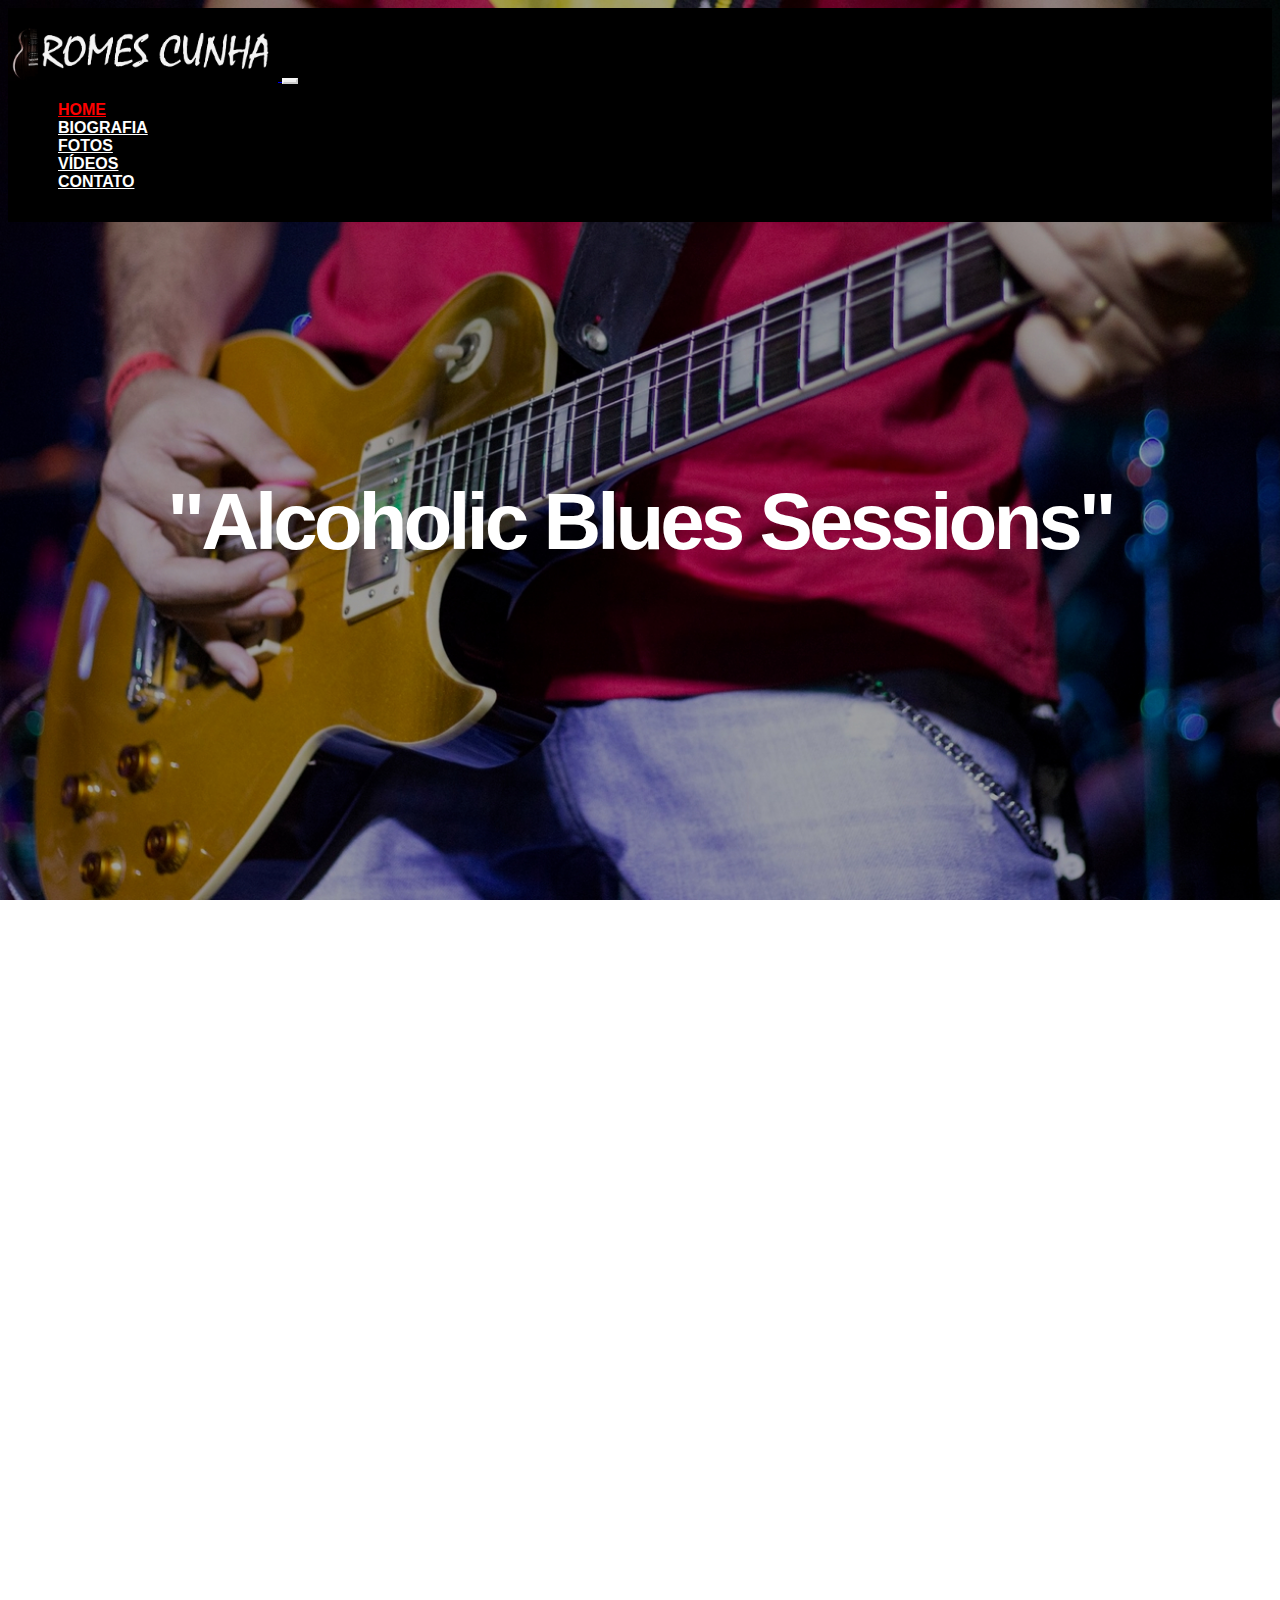
<file: index.html>
<!DOCTYPE html>
<html lang="pt-br">
  <head>
    <!-- Meta tags Obrigatórias -->
    <meta charset="utf-8">
    <meta name="viewport" content="width=device-width, initial-scale=1, shrink-to-fit=no">

    <!-- Bootstrap CSS -->
    <link rel="stylesheet" href="https://stackpath.bootstrapcdn.com/bootstrap/4.1.3/css/bootstrap.min.css" integrity="sha384-MCw98/SFnGE8fJT3GXwEOngsV7Zt27NXFoaoApmYm81iuXoPkFOJwJ8ERdknLPMO" crossorigin="anonymous">

    <!-- Font Awesome -->
    <link rel="stylesheet" href="https://use.fontawesome.com/releases/v5.3.1/css/all.css" integrity="sha384-mzrmE5qonljUremFsqc01SB46JvROS7bZs3IO2EmfFsd15uHvIt+Y8vEf7N7fWAU" crossorigin="anonymous">

    <!-- HTML5Shiv -->
    <!--[if lt IE 9]>
      <script src="https://oss.maxcdn.com/html5shiv/3.7.2/html5shiv.min.js"></script>
    <![endif]-->

    <!-- Estilo customizado -->
    <link rel="stylesheet" type="text/css" href="css/estilo.css">

    <title>Romes Cunha - Home</title>
    <link rel="icon" href="imagens2/logo-aba2.jpg"><!--Colocar ícone na guia de navegação-->
  </head>
  <body class="home-nav">

    <header><!-- Inicio do cabeçalho-->
      <nav class="navbar navbar-expand-md navbar-light fixed-top navbar-black">
        <div class="container">
          
          <a href="index.html" class="navbar-brand">
            <img src="imagens2/logofinal.jpg" width="270" class="img-fluid">
          </a>

          <button class="navbar-toggler" data-toggle="collapse" data-target="#nav-principal"> <!--Configuração menu "hamburger"-->
            <i class="fas fa-bars text-white"></i>
          </button>

          <div class="collapse navbar-collapse" id="nav-principal">
            <ul id="click" class="navbar-nav ml-auto">
              <li class="nav-item">
                <a id="home-nav" href="index.html" class="nav-link">Home</a>
              </li>
              <li class="nav-item">
                <a id="biografia" href="biografia.html" class="nav-link">Biografia</a>
              </li>
              <li class="nav-item">
                <a id="fotos" href="fotos.html" class="nav-link">Fotos</a>
              </li>
              <li class="nav-item">
                <a id="videos" href="videos.html" class="nav-link">Vídeos</a>
              </li>
              <li class="nav-item">
                <a id="contato" href="contato.html" class="nav-link">Contato</a>
              </li>
            </ul>
          </div>
        </div>
      </nav>
    </header><!--Fim do cabeçalho-->
    
    <section id="home" class="d-flex"><!-- Início da home-->
      <div class="container align-self-center">
        <div class="row">
          <div class="col-md-12 capa">
             <div id="carousel-spotify" class="carousel slide" data-ride="carousel">
              <div class="carousel-inner"><!--Inner-->
                <div class="carousel-item active">
                  <h1>"Alcoholic Blues Sessions"</h1>

                    <iframe class="video1" width="480" height="300" src="https://www.youtube.com/embed/nxw057GdD3k" title="YouTube video player" frameborder="0" allow="accelerometer; autoplay; clipboard-write; encrypted-media; gyroscope; picture-in-picture" allowfullscreen></iframe>

                </div>
                <div class="carousel-item">
                  <h1>Bandit Rock Band</h1>
                  <div class="bandit">
                    <a href="https://www.youtube.com/channel/UCG7inL7MJ4w1VoKbg14i4ww" target="_blank"><img src="imagens2/logo-bandit.png" width="270"></a>
                  </div>
                </div>

              </div><!--/Inner-->

              <!-- Controles-->
                <a href="#carousel-spotify" class="carousel-control-prev" data-slide="prev">
                  <i class="fas fa-angle-left fa-3x"></i>
                </a>

                <a href="#carousel-spotify" class="carousel-control-next" data-slide="next">
                  <i class="fas fa-angle-right fa-3x"></i>
                </a>
            </div> 
            <br>
            <br>         
          </div>
        </div>
      </div>
    </section><!--Fim da home-->
    <br><br><br>

   <section id="servicos" class="caixa"><br><!--Início da seção conteúdo-->
     <div class="container" style="padding-top: 15px">
      <div class="row">
        <div class="col-md-12">
          <img src="imagens2/abs.jpg" class="img-fluid abs">
          <div class="conteudo1">
            <p class="conteudo1-text" style="margin-left: 10px">Ouça o EP "Alcoholic Blues Sessions"</p>
            <p style="margin-left: 25px">Um álbum com composições bluseiras.</p>
            <a class="conteudo-link fas fa-play-circle" href="ep-blues.html" style="font-size: 70px;margin-left: 25px"></a><br><br><br>
          </div>
        </div>        
      </div>
      <br><br>
      <div class="container">
       <div class="row">
        <div class="col-md-12">
          <img src="imagens2/live-bandit.jpg" class="img-fluid live-bandit">
          <div class="conteudo1">
            <p class="conteudo1-text">Confira a última live da banda Bandit</p>
            <p>Live gravada em 22/05/2020, nos estúdios da Instumental</p>
            <a class="conteudo-link fas fa-play-circle" href="live.html" style="font-size: 70px;"></a> 
          </div>
        </div>        
       </div><br><br>
    </section><!--Fim da seção conteúdos--> 

    <section id="recursos" class="caixa"><!-- Inicio seção recursos-->
      <div class="container">
        <div class="row">
          <div class="col-md-12">
            
            <iframe width="480" height="300" src="https://www.youtube.com/embed/tRSwCDX98QU" title="YouTube video player" frameborder="0" allow="accelerometer; autoplay; clipboard-write; encrypted-media; gyroscope; picture-in-picture" allowfullscreen style="padding-top: 15px;"></iframe>

            <div class="conteudo2">
              <h3>Sultans of swing (solos)</h3>
              <p>Os solos desse clássico do rock, gravado pela banda britânica Dire Straits, em 1978. </p>
            </div>
          </div>
         </div> 
      </div>
      
    </section><!--Fim da seção recursos-->

    <footer><!-- Rodapé-->
      <div class="container">
        <div class="row">
          <div class="col-md-6">
            <img src="imagens2/logofinal.jpg" width="150" alt="Romes Cunha" style="padding-bottom: 5px;">
            <h4 style="font-size: 1.3em">(34)99989-8515</h4>
          </div>
          <div class="col-md-6">
            <ul class="icones">
              <li>
                <a href="https://www.facebook.com/romes.cunha/"  target="_blank"><img src="imagens2/facebook.png" style="padding: 5px 10px;"></a>
              </li>
              <li>
                <a href="https://www.youtube.com/channel/UC5Ijc9HopmOafR8nq778pNA" target="_blank"><img src="imagens2/youtube.png"></a>
              </li>
              <li>
                <a href="https://www.instagram.com/romescunha"  target="_blank"><img src="imagens2/instagram.png" style="padding: 5px 10px;"></a>
              </li>
            </ul>
          </div>
          <p style="margin-left: 10px;">&copy; 2021 - Romes Cunha</p>
        </div>
      </div>
    </footer>
    

    <!-- JavaScript (Opcional) -->
    <!-- jQuery primeiro, depois Popper.js, depois Bootstrap JS -->
    <script src="https://code.jquery.com/jquery-3.3.1.slim.min.js" integrity="sha384-q8i/X+965DzO0rT7abK41JStQIAqVgRVzpbzo5smXKp4YfRvH+8abtTE1Pi6jizo" crossorigin="anonymous"></script>
    <script src="https://cdnjs.cloudflare.com/ajax/libs/popper.js/1.14.3/umd/popper.min.js" integrity="sha384-ZMP7rVo3mIykV+2+9J3UJ46jBk0WLaUAdn689aCwoqbBJiSnjAK/l8WvCWPIPm49" crossorigin="anonymous"></script>
    <script src="https://stackpath.bootstrapcdn.com/bootstrap/4.1.3/js/bootstrap.min.js" integrity="sha384-ChfqqxuZUCnJSK3+MXmPNIyE6ZbWh2IMqE241rYiqJxyMiZ6OW/JmZQ5stwEULTy" crossorigin="anonymous"></script>
  </body>
</html>
</file>
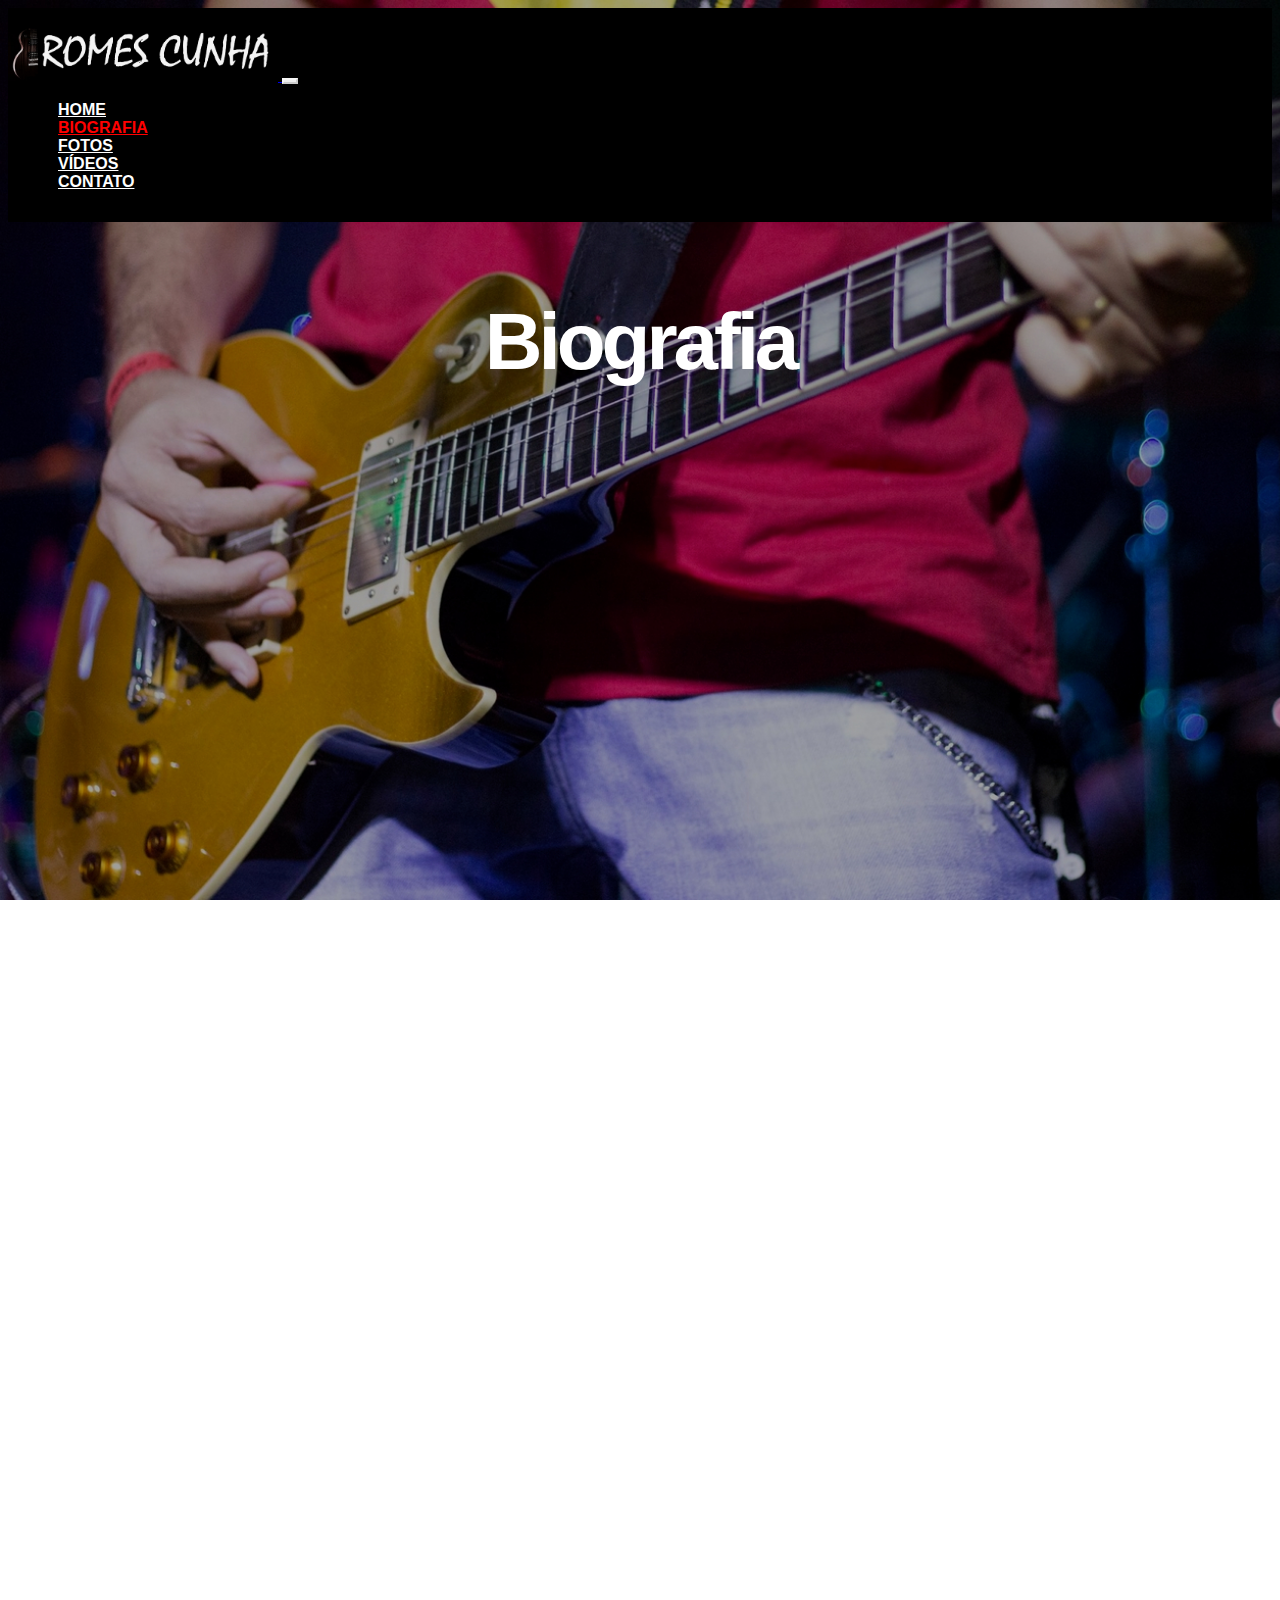
<file: biografia.html>
<!DOCTYPE html>
<html lang="pt-br">
  <head>
    <!-- Meta tags Obrigatórias -->
    <meta charset="utf-8">
    <meta name="viewport" content="width=device-width, initial-scale=1, shrink-to-fit=no">

    <!-- Bootstrap CSS -->
    <link rel="stylesheet" href="https://stackpath.bootstrapcdn.com/bootstrap/4.1.3/css/bootstrap.min.css" integrity="sha384-MCw98/SFnGE8fJT3GXwEOngsV7Zt27NXFoaoApmYm81iuXoPkFOJwJ8ERdknLPMO" crossorigin="anonymous">

    <!-- Font Awesome -->
    <link rel="stylesheet" href="https://use.fontawesome.com/releases/v5.3.1/css/all.css" integrity="sha384-mzrmE5qonljUremFsqc01SB46JvROS7bZs3IO2EmfFsd15uHvIt+Y8vEf7N7fWAU" crossorigin="anonymous">

    <!-- HTML5Shiv -->
    <!--[if lt IE 9]>
      <script src="https://oss.maxcdn.com/html5shiv/3.7.2/html5shiv.min.js"></script>
    <![endif]-->

    <!-- Estilo customizado -->
    <link rel="stylesheet" type="text/css" href="css/estilo.css">

    <title>Romes Cunha - Biografia</title>
    <link rel="icon" href="imagens2/logo-aba2.jpg"><!--Colocar ícone na guia de navegação-->
  </head>
  <body class="biografia">

    <header><!-- Inicio do cabeçalho-->
      <nav class="navbar navbar-expand-md navbar-light fixed-top navbar-black">
        <div class="container">
          
          <a href="index.html" class="navbar-brand">
            <img src="imagens2/logofinal.jpg" width="270" class="img-fluid">
          </a>

          <button class="navbar-toggler" data-toggle="collapse" data-target="#nav-principal"> <!--Configuração menu "hamburger"-->
            <i class="fas fa-bars text-white"></i>
          </button>

          <div class="collapse navbar-collapse" id="nav-principal">
            <ul id="click" class="navbar-nav ml-auto">
              
              <li class="nav-item">
                <a href="index.html" class="nav-link">Home</a>
              </li>
              <li class="nav-item">
                <a id="biografia" href="biografia.html" class="nav-link">Biografia</a>
              </li>
              <li class="nav-item">
                <a href="fotos.html" class="nav-link">Fotos</a>
              </li>
              <li class="nav-item">
                <a href="videos.html" class="nav-link">Vídeos</a>
              </li>
              <li class="nav-item">
                <a href="contato.html" class="nav-link">Contato</a>
              </li>
            </ul>
          </div>
        </div>
      </nav>
    </header><!--Fim do cabeçalho-->
    
    <section id="home" class="d-flex"><!-- Início da home-->
      <div class="container align-self-center">
        <div class="row">
          <div class="col-md-12 capa">
            <h1 style="padding-top: 20px">Biografia</h1>
          </div> 
          </div>
        </div>
      </div>
      
    </section><!--Fim da home-->

    <section id="servicos" class="caixa"><!-- Início do conteúdo biografia-->
      <div class="container">
        <div class="row">
          <div class="col-md-6">
            <div class="col-md-12">
              <img src="imagens3/show12.jpg" class="img-fluid" style="margin-top: 10px;">
            </div>
           </div>
          <div class="col-md-6">
            <h3>A guitarra e as histórias...</h3>
            <p>
              No fim dos anos 90, após me tornar fã incondicional da banda norte americana Guns N' Roses, e por conseguinte de seu guitarrista "Slash", veio a vontade de aprender a tocar guitarra. A primeira foi uma "Gianini" antiga usada, comprada pelo meu pai. Foi a responsável pelos primeiros passos no instrumento.
            </p>
            <p>
              A primeira banda para valer, já há uns três anos após ter começado a tocar, foi a "Black Rose". Contava com meu primo Fábio(baixo), e os amigos Dênis(vocal), Udisson(guitarra), Piska(bateria), William(manager). Foram os primeiros shows, que consolidaram a paixão pelo instrumento e pelo rock. 
            </p>
            <p>
              Desde então foram várias bandas e projetos acústicos (Black Jack, Dark Roses, MW, Trio Biloca, Teta Fatal, entre outras) e algumas pausas.
            </p>
            <p>
              É de 2016 meu primeiro trabalho autoral, o Ep "Alcoholic Blues Sessions".
            </p>
            <p>
              Desde 2017 integro a banda "Bandit Rock Band".
            </p>
          </div>
        </div>
      </div>

    </section><!--Fim dos conteúdos-->

    <section id="recursos" class="caixa"><!-- Inicio seção recursos-->
      <div class="container">
        <div class="row">
          <div class="col-md-6">
            <br>
          </div>
        </div>
      </div>
      
    </section><!--Fim da seção recursos-->

    <footer><!-- Rodapé-->
      <div class="container">
        <div class="row">
          <div class="col-md-6">
            <img src="imagens2/logofinal.jpg" width="150" alt="Romes Cunha" style="padding-bottom: 5px;">
            <h4 style="font-size: 1.3em">(34)99989-8515</h4>
          </div>
          <div class="col-md-6">
            <ul class="icones">
              <li>
                <a href="https://www.facebook.com/romes.cunha/"  target="_blank"><img src="imagens2/facebook.png" style="padding: 5px 10px;"></a>
              </li>
              <li>
                <a href="https://www.youtube.com/channel/UC5Ijc9HopmOafR8nq778pNA"  target="_blank"><img src="imagens2/youtube.png"></a>
              </li>
              <li>
                <a href="https://www.instagram.com/romescunha"  target="_blank"><img src="imagens2/instagram.png" style="padding: 5px 10px;"></a>
              </li>
            </ul>
          </div>
          <p style="margin-left: 10px;">&copy; 2021 - Romes Cunha</p>
        </div>
      </div>
    </footer>

    <!-- JavaScript (Opcional) -->
    <!-- jQuery primeiro, depois Popper.js, depois Bootstrap JS -->
    <script src="https://code.jquery.com/jquery-3.3.1.slim.min.js" integrity="sha384-q8i/X+965DzO0rT7abK41JStQIAqVgRVzpbzo5smXKp4YfRvH+8abtTE1Pi6jizo" crossorigin="anonymous"></script>
    <script src="https://cdnjs.cloudflare.com/ajax/libs/popper.js/1.14.3/umd/popper.min.js" integrity="sha384-ZMP7rVo3mIykV+2+9J3UJ46jBk0WLaUAdn689aCwoqbBJiSnjAK/l8WvCWPIPm49" crossorigin="anonymous"></script>
    <script src="https://stackpath.bootstrapcdn.com/bootstrap/4.1.3/js/bootstrap.min.js" integrity="sha384-ChfqqxuZUCnJSK3+MXmPNIyE6ZbWh2IMqE241rYiqJxyMiZ6OW/JmZQ5stwEULTy" crossorigin="anonymous"></script>
  </body>
</html>
</file>
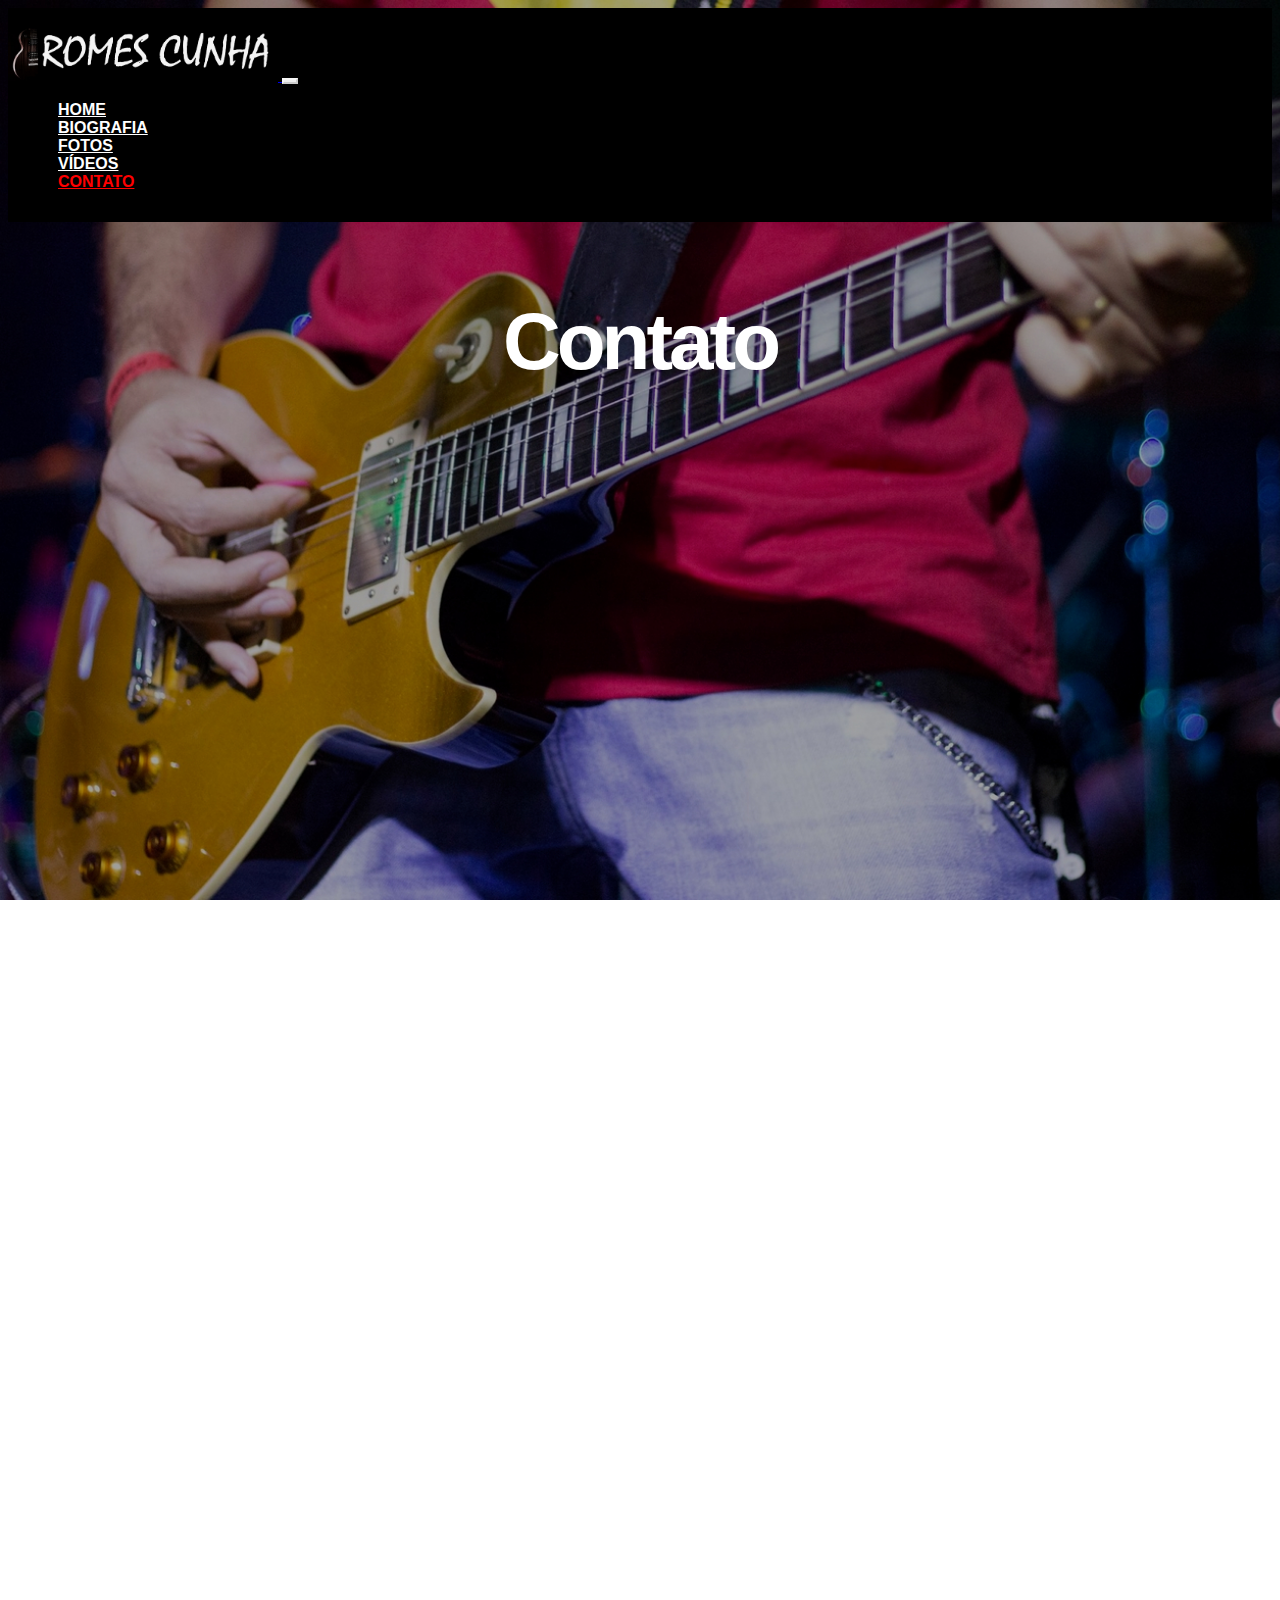
<file: contato.html>
<!DOCTYPE html>
<html lang="pt-br">
  <head>
    <!-- Meta tags Obrigatórias -->
    <meta charset="utf-8">
    <meta name="viewport" content="width=device-width, initial-scale=1, shrink-to-fit=no">

    <!-- Bootstrap CSS -->
    <link rel="stylesheet" href="https://stackpath.bootstrapcdn.com/bootstrap/4.1.3/css/bootstrap.min.css" integrity="sha384-MCw98/SFnGE8fJT3GXwEOngsV7Zt27NXFoaoApmYm81iuXoPkFOJwJ8ERdknLPMO" crossorigin="anonymous">

    <!-- Font Awesome -->
    <link rel="stylesheet" href="https://use.fontawesome.com/releases/v5.3.1/css/all.css" integrity="sha384-mzrmE5qonljUremFsqc01SB46JvROS7bZs3IO2EmfFsd15uHvIt+Y8vEf7N7fWAU" crossorigin="anonymous">

    <!-- HTML5Shiv -->
    <!--[if lt IE 9]>
      <script src="https://oss.maxcdn.com/html5shiv/3.7.2/html5shiv.min.js"></script>
    <![endif]-->

    <!-- Estilo customizado -->
    <link rel="stylesheet" type="text/css" href="css/estilo.css">

    <title>Romes Cunha - Contato</title>
    <link rel="icon" href="imagens2/logo-aba2.jpg"><!--Colocar ícone na guia de navegação-->
  </head>
  <body class="contato">

    <header><!-- Inicio do cabeçalho-->
      <nav class="navbar navbar-expand-md navbar-light fixed-top navbar-black">
        <div class="container">
          
          <a href="index.html" class="navbar-brand">
            <img src="imagens2/logofinal.jpg" width="270" class="img-fluid">
          </a>

          <button class="navbar-toggler" data-toggle="collapse" data-target="#nav-principal"> <!--Configuração menu "hamburger"-->
            <i class="fas fa-bars text-white"></i>
          </button>

          <div class="collapse navbar-collapse" id="nav-principal">
            <ul id="click" class="navbar-nav ml-auto">
              <li class="nav-item">
                <a href="index.html" class="nav-link">Home</a>
              </li>
              <li class="nav-item">
                <a href="biografia.html" class="nav-link">Biografia</a>
              </li>
              <li class="nav-item">
                <a href="fotos.html" class="nav-link">Fotos</a>
              </li>
              <li class="nav-item">
                <a href="videos.html" class="nav-link">Vídeos</a>
              </li>
              <li class="nav-item">
                <a id="contato" href="contato.html" class="nav-link">Contato</a>
              </li>
            </ul>
          </div>
        </div>
      </nav>
    </header><!--Fim do cabeçalho-->
    
    <section id="home" class="d-flex"><!-- Início da home-->
      <div class="container align-self-center">
        <div class="row">
          <div class="col-md-12 capa">
            <h1 style="padding-top: 20px">Contato</h1>
          </div>
        </div>
      </div>
    </section><!--Fim da home-->

    <section id="recursos" class="caixa"><!-- Inicio seção recursos-->
      <div class="container align-self-center">
        <div class="row">
          <div class="col-md-12 mx-auto text-center"><!--Alinhar no meio da div-->
            <img class="img-fluid" src="imagens2/contato.jpg">
          </div>
        </div>
      </div>
    </section><!--Fim da seção recursos-->

    <footer><!-- Rodapé-->
      <div class="container">
        <div class="row">
          <div class="col-md-6">
            <img src="imagens2/logofinal.jpg" width="150" alt="Romes Cunha" style="padding-bottom: 5px;">
            <h4 style="font-size: 1.3em">(34)99989-8515</h4>
          </div>
          <div class="col-md-6">
            <ul class="icones">
              <li>
                <a href="https://www.facebook.com/romes.cunha/"  target="_blank"><img src="imagens2/facebook.png" style="padding: 5px 10px;"></a>
              </li>
              <li>
                <a href="https://www.youtube.com/channel/UC5Ijc9HopmOafR8nq778pNA"  target="_blank"><img src="imagens2/youtube.png"></a>
              </li>
              <li>
                <a href="https://www.instagram.com/romescunha" target="_blank"><img src="imagens2/instagram.png" style="padding: 5px 10px;"></a>
              </li>
            </ul>
          </div>
          <p style="margin-left: 10px;">&copy; 2021 - Romes Cunha</p>
        </div>
      </div>
    </footer>
    

    <!-- JavaScript (Opcional) -->
    <!-- jQuery primeiro, depois Popper.js, depois Bootstrap JS -->
    <script src="https://code.jquery.com/jquery-3.3.1.slim.min.js" integrity="sha384-q8i/X+965DzO0rT7abK41JStQIAqVgRVzpbzo5smXKp4YfRvH+8abtTE1Pi6jizo" crossorigin="anonymous"></script>
    <script src="https://cdnjs.cloudflare.com/ajax/libs/popper.js/1.14.3/umd/popper.min.js" integrity="sha384-ZMP7rVo3mIykV+2+9J3UJ46jBk0WLaUAdn689aCwoqbBJiSnjAK/l8WvCWPIPm49" crossorigin="anonymous"></script>
    <script src="https://stackpath.bootstrapcdn.com/bootstrap/4.1.3/js/bootstrap.min.js" integrity="sha384-ChfqqxuZUCnJSK3+MXmPNIyE6ZbWh2IMqE241rYiqJxyMiZ6OW/JmZQ5stwEULTy" crossorigin="anonymous"></script>
  </body>
</html>
</file>
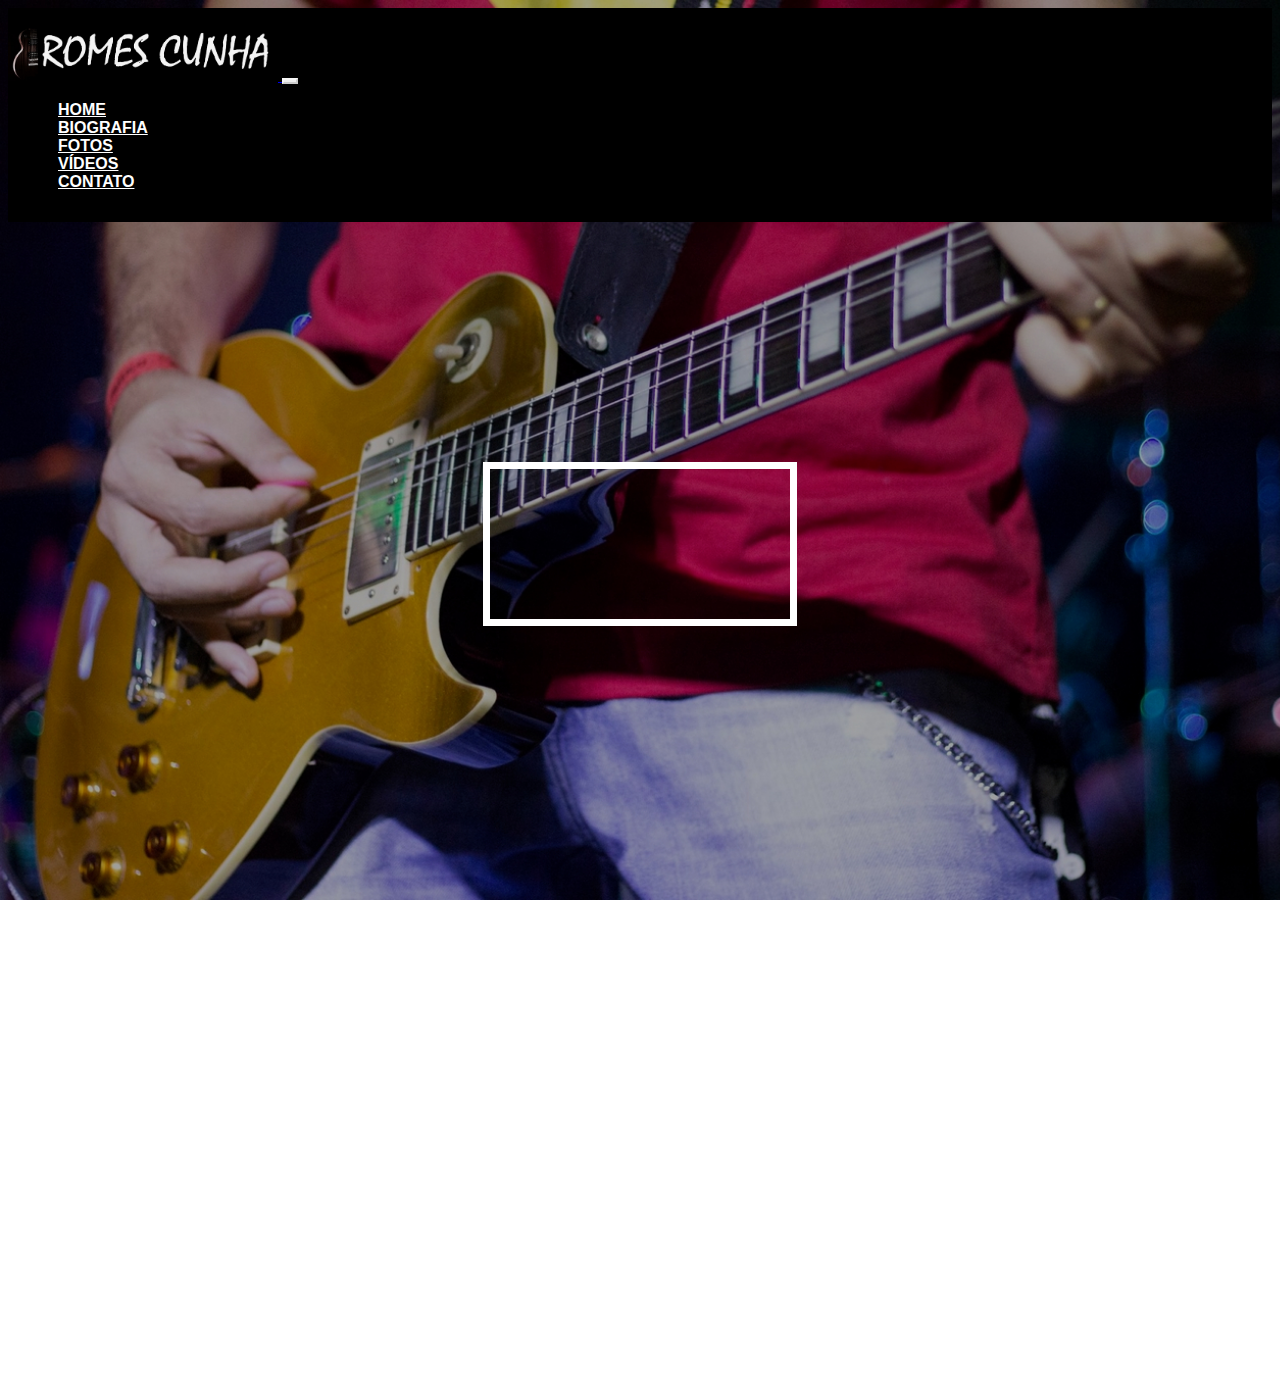
<file: ep-blues.html>
<!DOCTYPE html>
<html lang="pt-br">
  <head>
    <!-- Meta tags Obrigatórias -->
    <meta charset="utf-8">
    <meta name="viewport" content="width=device-width, initial-scale=1, shrink-to-fit=no">

    <!-- Bootstrap CSS -->
    <link rel="stylesheet" href="https://stackpath.bootstrapcdn.com/bootstrap/4.1.3/css/bootstrap.min.css" integrity="sha384-MCw98/SFnGE8fJT3GXwEOngsV7Zt27NXFoaoApmYm81iuXoPkFOJwJ8ERdknLPMO" crossorigin="anonymous">

    <!-- Font Awesome -->
    <link rel="stylesheet" href="https://use.fontawesome.com/releases/v5.3.1/css/all.css" integrity="sha384-mzrmE5qonljUremFsqc01SB46JvROS7bZs3IO2EmfFsd15uHvIt+Y8vEf7N7fWAU" crossorigin="anonymous">

    <!-- HTML5Shiv -->
    <!--[if lt IE 9]>
      <script src="https://oss.maxcdn.com/html5shiv/3.7.2/html5shiv.min.js"></script>
    <![endif]-->

    <!-- Estilo customizado -->
    <link rel="stylesheet" type="text/css" href="css/estilo.css">

    <title>Romes Cunha - Ep</title>
    <link rel="icon" href="imagens2/logo-aba2.jpg"><!--Colocar ícone na guia de navegação-->
  </head>
  <body>

    <header><!-- Inicio do cabeçalho-->
      <nav class="navbar navbar-expand-md navbar-light fixed-top navbar-black">
        <div class="container">
          
          <a href="index.html" class="navbar-brand">
            <img src="imagens2/logofinal.jpg" width="270" class="img-fluid">
          </a>

          <button class="navbar-toggler" data-toggle="collapse" data-target="#nav-principal"> <!--Configuração menu "hamburger"-->
            <i class="fas fa-bars text-white"></i>
          </button>

          <div class="collapse navbar-collapse" id="nav-principal">
            <ul class="navbar-nav ml-auto">
              <li class="nav-item">
                <a href="index.html" class="nav-link">Home</a>
              </li>
              <li class="nav-item">
                <a href="biografia.html" class="nav-link">Biografia</a>
              </li>
              <li class="nav-item">
                <a href="fotos.html" class="nav-link">Fotos</a>
              </li>
              <li class="nav-item">
                <a href="videos.html" class="nav-link">Vídeos</a>
              </li>
              <li class="nav-item">
                <a href="contato.html" class="nav-link">Contato</a>
              </li>
            </ul>
            
          </div>

        </div>
      </nav>
    </header><!--Fim do cabeçalho-->
    
    <section id="home" class="d-flex"><!-- Início da home-->
      <div class="container align-self-center">
        <div class="row">
          <div class="col-md-12 capa embed-responsive embed-responsive-16by9" style="margin-top: 240px">
            <iframe id="borda" class="embed-responsive-item" src="https://www.youtube.com/embed/videoseries?list=PLBlYcUSdwvkZz3ZzFa43DYDhRmjbJFc_A" title="YouTube video player" frameborder="0" allow="accelerometer; autoplay; clipboard-write; encrypted-media; gyroscope; picture-in-picture" allowfullscreen></iframe>
          </div> 
        </div>
      </div>
      
    </section><!--Fim da home-->

    <section id="recursos" class="caixa"><!-- Inicio seção recursos-->
      <div class="container">
        <div class="row">
          <div class="col-md-6">
          </div>
        </div>
      </div>
      
    </section><!--Fim da seção recursos-->

    <footer><!-- Rodapé-->
      <div class="container">
        <div class="row">
          <div class="col-md-6">
            <img src="imagens2/logofinal.jpg" width="150" alt="Romes Cunha" style="padding-bottom: 5px;">
            <h4 style="font-size: 1.3em">(34)99989-8515</h4>
          </div>
          <div class="col-md-6">
            <ul class="icones">
              <li>
                <a href="https://www.facebook.com/romes.cunha/"  target="_blank"><img src="imagens2/facebook.png" style="padding: 5px 10px;"></a>
              </li>
              <li>
                <a href="https://www.youtube.com/channel/UC5Ijc9HopmOafR8nq778pNA"  target="_blank"><img src="imagens2/youtube.png"></a>
              </li>
              <li>
                <a href="https://www.instagram.com/romescunha" target="_blank"><img src="imagens2/instagram.png" style="padding: 5px 10px;"></a>
              </li>
            </ul>
          </div>
          <p style="margin-left: 10px;">&copy; 2021 - Romes Cunha</p>
        </div>
        
      </div>
      
    </footer>
    

    <!-- JavaScript (Opcional) -->
    <!-- jQuery primeiro, depois Popper.js, depois Bootstrap JS -->
    <script src="https://code.jquery.com/jquery-3.3.1.slim.min.js" integrity="sha384-q8i/X+965DzO0rT7abK41JStQIAqVgRVzpbzo5smXKp4YfRvH+8abtTE1Pi6jizo" crossorigin="anonymous"></script>
    <script src="https://cdnjs.cloudflare.com/ajax/libs/popper.js/1.14.3/umd/popper.min.js" integrity="sha384-ZMP7rVo3mIykV+2+9J3UJ46jBk0WLaUAdn689aCwoqbBJiSnjAK/l8WvCWPIPm49" crossorigin="anonymous"></script>
    <script src="https://stackpath.bootstrapcdn.com/bootstrap/4.1.3/js/bootstrap.min.js" integrity="sha384-ChfqqxuZUCnJSK3+MXmPNIyE6ZbWh2IMqE241rYiqJxyMiZ6OW/JmZQ5stwEULTy" crossorigin="anonymous"></script>
  </body>
</html>
</file>
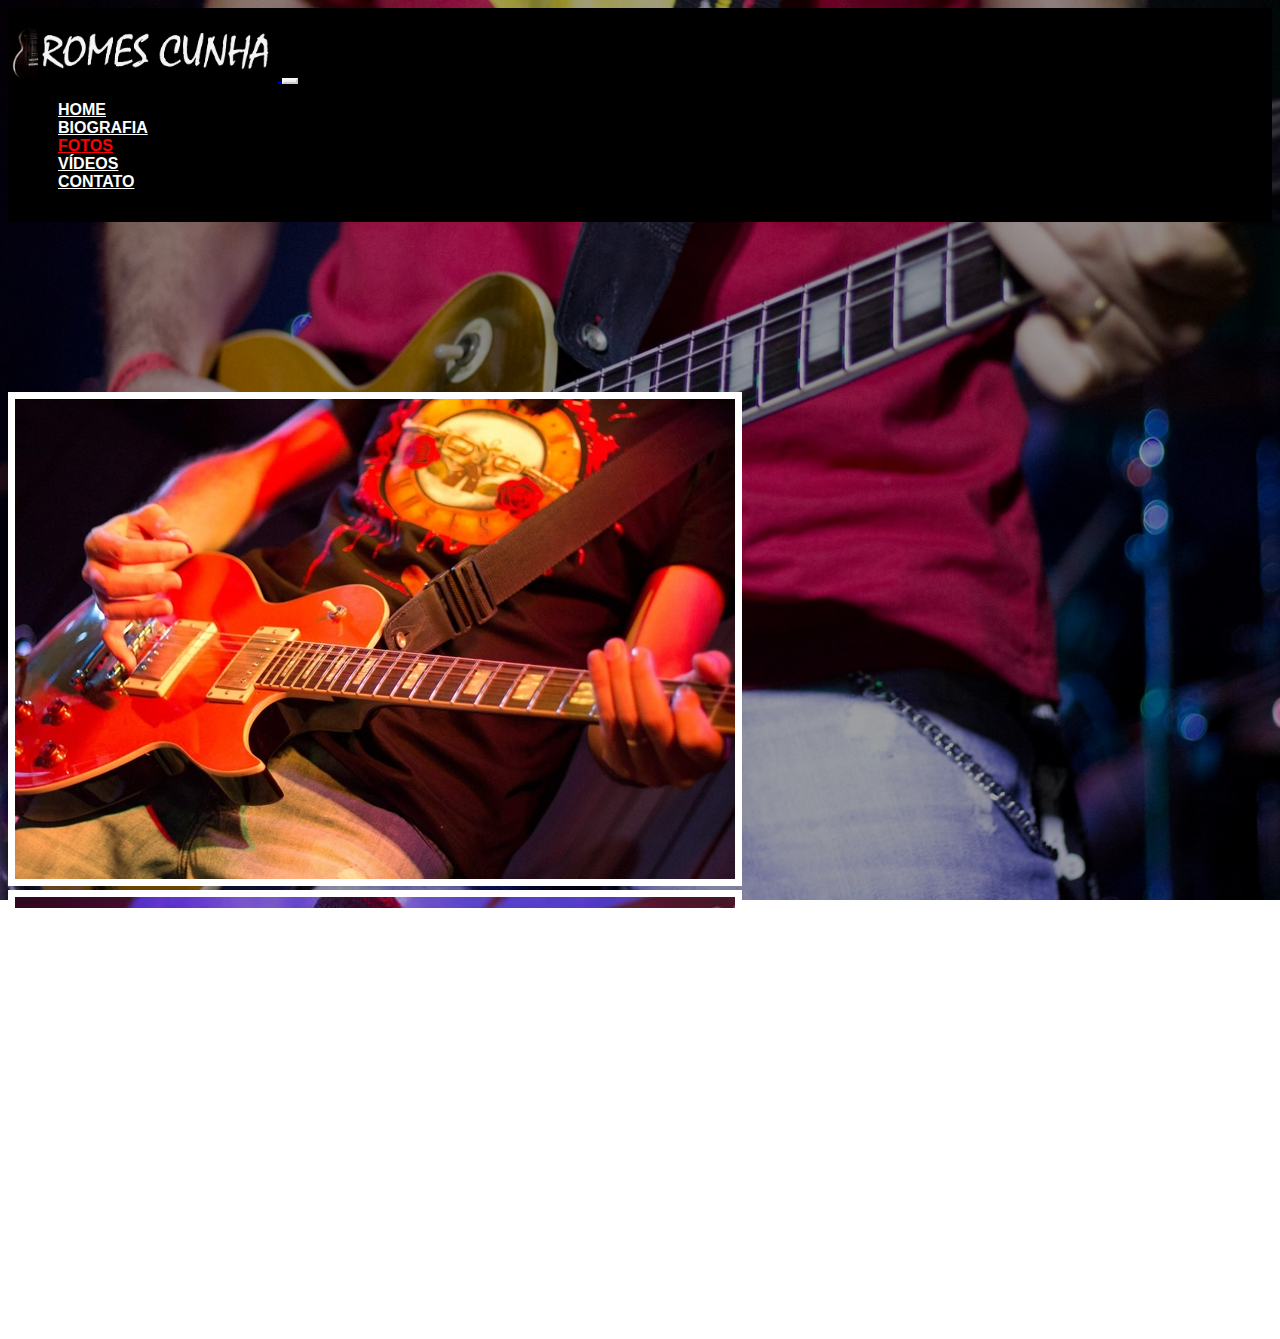
<file: fotos.html>
<!DOCTYPE html>
<html lang="pt-br">
  <head>
    <!-- Meta tags Obrigatórias -->
    <meta charset="utf-8">
    <meta name="viewport" content="width=device-width, initial-scale=1, shrink-to-fit=no">

    <!-- Bootstrap CSS -->
    <link rel="stylesheet" href="https://stackpath.bootstrapcdn.com/bootstrap/4.1.3/css/bootstrap.min.css" integrity="sha384-MCw98/SFnGE8fJT3GXwEOngsV7Zt27NXFoaoApmYm81iuXoPkFOJwJ8ERdknLPMO" crossorigin="anonymous">

    <!-- Font Awesome -->
    <link rel="stylesheet" href="https://use.fontawesome.com/releases/v5.3.1/css/all.css" integrity="sha384-mzrmE5qonljUremFsqc01SB46JvROS7bZs3IO2EmfFsd15uHvIt+Y8vEf7N7fWAU" crossorigin="anonymous">

    <!-- HTML5Shiv -->
    <!--[if lt IE 9]>
      <script src="https://oss.maxcdn.com/html5shiv/3.7.2/html5shiv.min.js"></script>
    <![endif]-->

    <!-- Estilo customizado -->
    <link rel="stylesheet" type="text/css" href="css/estilo.css">

    <title>Romes Cunha - Fotos</title>
    <link rel="icon" href="imagens2/logo-aba2.jpg"><!--Colocar ícone na guia de navegação-->
  </head>
  <body class="fotos">

    <header><!-- Inicio do cabeçalho-->
      <nav class="navbar navbar-expand-md navbar-light fixed-top navbar-black">
        <div class="container">
          
          <a href="index.html" class="navbar-brand">
            <img src="imagens2/logofinal.jpg" width="270" class="img-fluid">
          </a>

          <button class="navbar-toggler" data-toggle="collapse" data-target="#nav-principal"> <!--Configuração menu "hamburger"-->
            <i class="fas fa-bars text-white"></i>
          </button>

          <div class="collapse navbar-collapse" id="nav-principal">
            <ul id="click" class="navbar-nav ml-auto">
              <li class="nav-item">
                <a href="index.html" class="nav-link">Home</a>
              </li>
              <li class="nav-item">
                <a href="biografia.html" class="nav-link">Biografia</a>
              </li>
              <li class="nav-item">
                <a id="fotos" href="fotos.html" class="nav-link">Fotos</a>
              </li>
              <li class="nav-item">
                <a href="videos.html" class="nav-link">Vídeos</a>
              </li>
              <li class="nav-item">
                <a href="contato.html" class="nav-link">Contato</a>
              </li>
            </ul>
            
          </div>

        </div>
      </nav>
    </header><!--Fim do cabeçalho-->

    <section id="home" class="d-flex">
      <div class="container align-self-center" style="padding-top: 170px">
        <div class="row">
          <div class="col-md-12">
            <div id="carousel-spotify" class="carousel slide" data-ride="carousel">
              <div class="carousel-inner text-center"><!--Inner-->
                      
                <div class="carousel-item active">
                  <img id="borda" src="imagens3/show3.jpg" class="img-fluid">
                </div>
                <div class="carousel-item">
                  <img id="borda" src="imagens3/show5.jpg" class="img-fluid">    
                </div>
                <div class="carousel-item">
                  <img id="borda" src="imagens3/show6.jpg" class="img-fluid">    
                </div>
                <div class="carousel-item">
                  <img id="borda" src="imagens3/show7.jpg" class="img-fluid">    
                </div>
                <div class="carousel-item">
                  <img id="borda" src="imagens3/show8.jpg" class="img-fluid">    
                </div>
                <div class="carousel-item">
                  <img id="borda" src="imagens3/show9.jpg" class="img-fluid">    
                </div>
                <div class="carousel-item">
                  <img id="borda" src="imagens3/show10.jpg" class="img-fluid">    
                </div>
                <div class="carousel-item">
                  <img id="borda" src="imagens3/show11.jpg" class="img-fluid">    
                </div>
                <div class="carousel-item">
                  <img id="borda" src="imagens3/show12.jpg" class="img-fluid">    
                </div>
                <div class="carousel-item">
                  <img id="borda" src="imagens3/show13.jpg" class="img-fluid">    
                </div>
                <div class="carousel-item">
                  <img id="borda" src="imagens3/show21.jpg" class="img-fluid">    
                </div><br><br>
                <!-- Controles-->
                   <div class="carousel-fotos"> 
                    <a href="#carousel-spotify" class="carousel-control-prev" data-slide="prev">
                      <i class="fas fa-angle-left fa-3x" style="padding-bottom: 250px"></i></a>

                    <a href="#carousel-spotify" class="carousel-control-next" data-slide="next">
                      <i class="fas fa-angle-right fa-3x" style="padding-bottom: 250px"></i></a>
                   </div> <!--Fim dos controles-->
               </div>
             </div>
           </div> 
        </div><!--/Inner-->
          
      </div>
    </section>


    <footer><!-- Rodapé-->
      <div class="container">
        <div class="row">
          <div class="col-md-6">
            <img src="imagens2/logofinal.jpg" width="150" alt="Romes Cunha" style="padding-bottom: 5px;">
            <h4 style="font-size: 1.3em">(34)99989-8515</h4>
          </div>
          <div class="col-md-6">
            <ul class="icones">
              <li>
                <a href="https://www.facebook.com/romes.cunha/" target="_blank"><img src="imagens2/facebook.png" style="padding: 5px 10px;"></a>
              </li>
              <li>
                <a href="https://www.youtube.com/channel/UC5Ijc9HopmOafR8nq778pNA" target="_blank"><img src="imagens2/youtube.png"></a>
              </li>
              <li>
                <a href="https://www.instagram.com/romescunha" target="_blank"><img src="imagens2/instagram.png" style="padding: 5px 10px;"></a>
              </li>
            </ul>
          </div>
          <p style="margin-left: 10px;">&copy; 2021 - Romes Cunha</p>
        </div>
        
      </div>
      
    </footer>
    

    <!-- JavaScript (Opcional) -->
    <!-- jQuery primeiro, depois Popper.js, depois Bootstrap JS -->
    <script src="https://code.jquery.com/jquery-3.3.1.slim.min.js" integrity="sha384-q8i/X+965DzO0rT7abK41JStQIAqVgRVzpbzo5smXKp4YfRvH+8abtTE1Pi6jizo" crossorigin="anonymous"></script>
    <script src="https://cdnjs.cloudflare.com/ajax/libs/popper.js/1.14.3/umd/popper.min.js" integrity="sha384-ZMP7rVo3mIykV+2+9J3UJ46jBk0WLaUAdn689aCwoqbBJiSnjAK/l8WvCWPIPm49" crossorigin="anonymous"></script>
    <script src="https://stackpath.bootstrapcdn.com/bootstrap/4.1.3/js/bootstrap.min.js" integrity="sha384-ChfqqxuZUCnJSK3+MXmPNIyE6ZbWh2IMqE241rYiqJxyMiZ6OW/JmZQ5stwEULTy" crossorigin="anonymous"></script>
  </body>
</html>
</file>
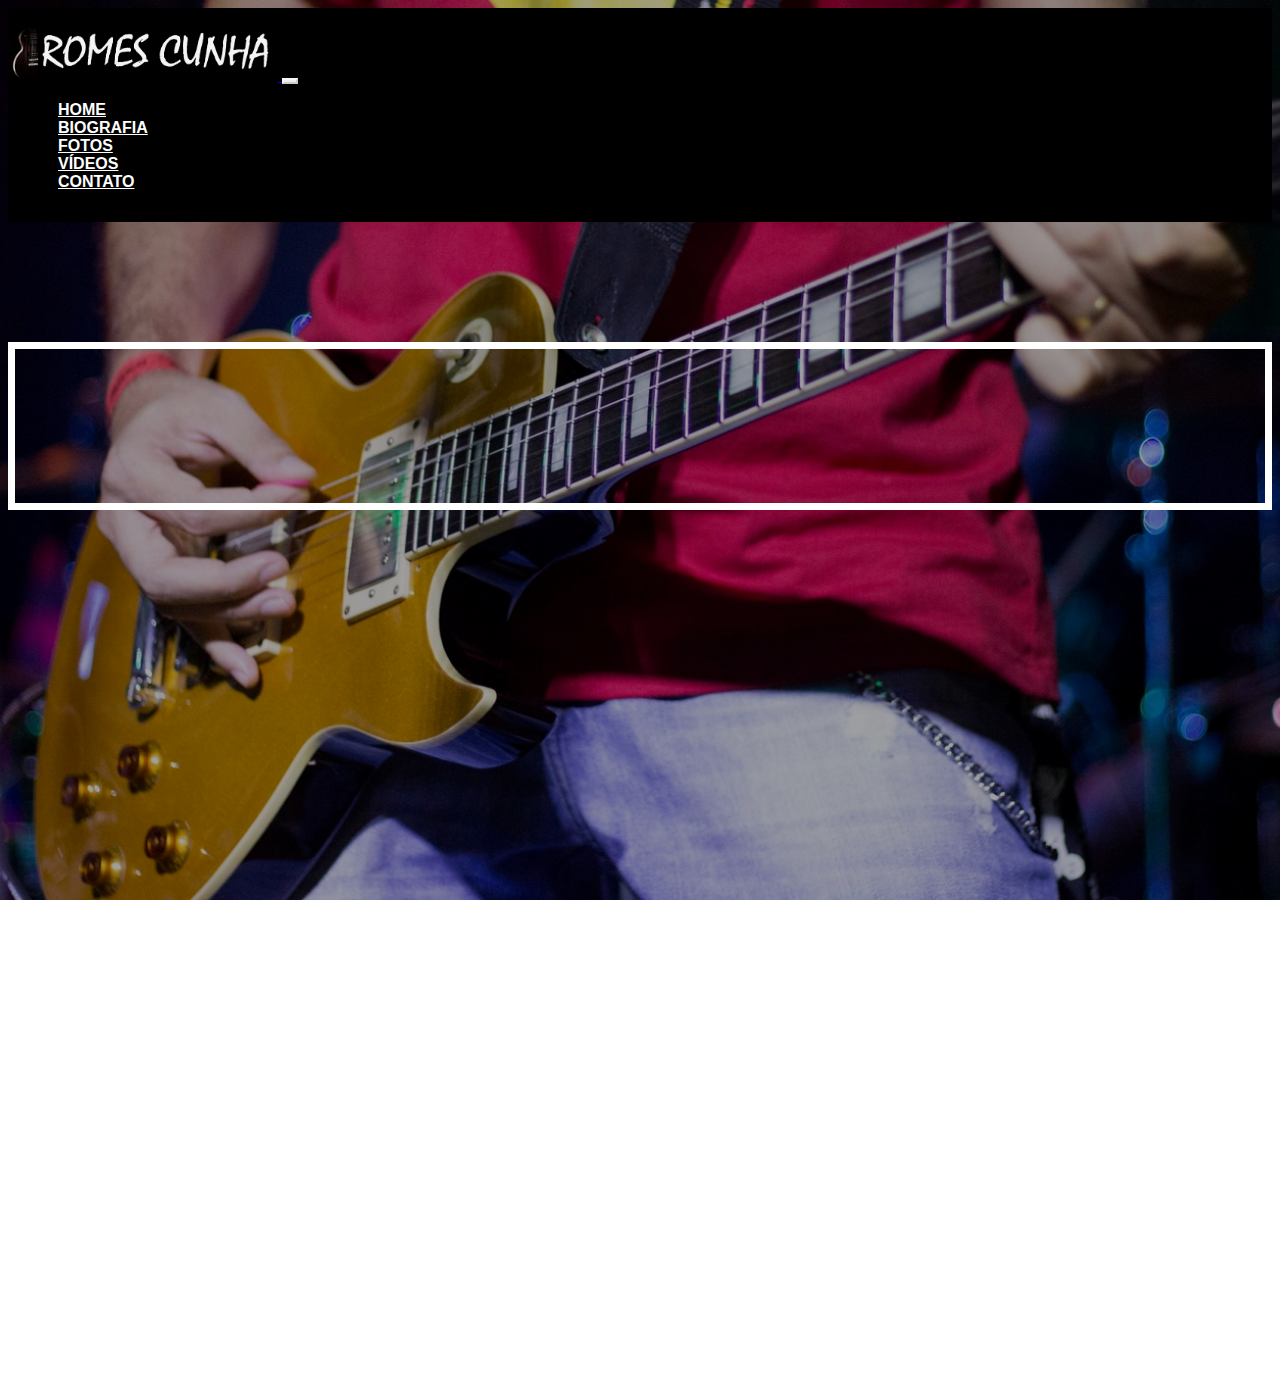
<file: live.html>
<!DOCTYPE html>
<html lang="pt-br">
  <head>
    <!-- Meta tags Obrigatórias -->
    <meta charset="utf-8">
    <meta name="viewport" content="width=device-width, initial-scale=1, shrink-to-fit=no">

    <!-- Bootstrap CSS -->
    <link rel="stylesheet" href="https://stackpath.bootstrapcdn.com/bootstrap/4.1.3/css/bootstrap.min.css" integrity="sha384-MCw98/SFnGE8fJT3GXwEOngsV7Zt27NXFoaoApmYm81iuXoPkFOJwJ8ERdknLPMO" crossorigin="anonymous">

    <!-- Font Awesome -->
    <link rel="stylesheet" href="https://use.fontawesome.com/releases/v5.3.1/css/all.css" integrity="sha384-mzrmE5qonljUremFsqc01SB46JvROS7bZs3IO2EmfFsd15uHvIt+Y8vEf7N7fWAU" crossorigin="anonymous">

    <!-- HTML5Shiv -->
    <!--[if lt IE 9]>
      <script src="https://oss.maxcdn.com/html5shiv/3.7.2/html5shiv.min.js"></script>
    <![endif]-->

    <!-- Estilo customizado -->
    <link rel="stylesheet" type="text/css" href="css/estilo.css">

    <title>Romes Cunha - Live Bandit</title>
    <link rel="icon" href="imagens2/logo-aba2.jpg"><!--Colocar ícone na guia de navegação-->
  </head>
  <body>

    <header><!-- Inicio do cabeçalho-->
      <nav class="navbar navbar-expand-md navbar-light fixed-top navbar-black">
        <div class="container">
          
          <a href="index.html" class="navbar-brand">
            <img src="imagens2/logofinal.jpg" width="270" class="img-fluid">
          </a>

          <button class="navbar-toggler" data-toggle="collapse" data-target="#nav-principal"> <!--Configuração menu "hamburger"-->
            <i class="fas fa-bars text-white"></i>
          </button>

          <div class="collapse navbar-collapse" id="nav-principal">
            <ul class="navbar-nav ml-auto">
              <li class="nav-item">
                <a href="index.html" class="nav-link">Home</a>
              </li>
              <li class="nav-item">
                <a href="biografia.html" class="nav-link">Biografia</a>
              </li>
              <li class="nav-item">
                <a href="fotos.html" class="nav-link">Fotos</a>
              </li>
              <li class="nav-item">
                <a href="videos.html" class="nav-link">Vídeos</a>
              </li>
              <li class="nav-item">
                <a href="contato.html" class="nav-link">Contato</a>
              </li>
            </ul>
            
          </div>

        </div>
      </nav>
    </header><!--Fim do cabeçalho-->
    
    <section id="home" class="d-flex"><!-- Início da home-->
      <div class="container">
        <div class="row">
          <div id="borda" class="col-md-12 capa embed-responsive embed-responsive-16by9" style="margin-top: 120px">
            <iframe class="embed-responsive-item" src="https://www.youtube.com/embed/dFyrrCo2gpg?start=1768" title="YouTube video player" frameborder="0" allow="accelerometer; autoplay; clipboard-write; encrypted-media; gyroscope; picture-in-picture" allowfullscreen></iframe>
          </div> 
        </div>
      </div>
      
    </section><!--Fim da home--><br><br>

    <footer><!-- Rodapé-->
      <div class="container">
        <div class="row">
          <div class="col-md-6">
            <img src="imagens2/logofinal.jpg" width="150" alt="Romes Cunha" style="padding-bottom: 5px;">
            <h4 style="font-size: 1.3em">(34)99989-8515</h4>
          </div>
          <div class="col-md-6">
            <ul class="icones">
              <li>
                <a href="https://www.facebook.com/romes.cunha/"  target="_blank"><img src="imagens2/facebook.png" style="padding: 5px 10px;"></a>
              </li>
              <li>
                <a href="https://www.youtube.com/channel/UC5Ijc9HopmOafR8nq778pNA"  target="_blank"><img src="imagens2/youtube.png"></a>
              </li>
              <li>
                <a href="https://www.instagram.com/romescunha" target="_blank"><img src="imagens2/instagram.png" style="padding: 5px 10px;"></a>
              </li>
            </ul>
          </div>
          <p style="margin-left: 10px;">&copy; 2021 - Romes Cunha</p>
        </div>
        
      </div>
      
    </footer>
    

    <!-- JavaScript (Opcional) -->
    <!-- jQuery primeiro, depois Popper.js, depois Bootstrap JS -->
    <script src="https://code.jquery.com/jquery-3.3.1.slim.min.js" integrity="sha384-q8i/X+965DzO0rT7abK41JStQIAqVgRVzpbzo5smXKp4YfRvH+8abtTE1Pi6jizo" crossorigin="anonymous"></script>
    <script src="https://cdnjs.cloudflare.com/ajax/libs/popper.js/1.14.3/umd/popper.min.js" integrity="sha384-ZMP7rVo3mIykV+2+9J3UJ46jBk0WLaUAdn689aCwoqbBJiSnjAK/l8WvCWPIPm49" crossorigin="anonymous"></script>
    <script src="https://stackpath.bootstrapcdn.com/bootstrap/4.1.3/js/bootstrap.min.js" integrity="sha384-ChfqqxuZUCnJSK3+MXmPNIyE6ZbWh2IMqE241rYiqJxyMiZ6OW/JmZQ5stwEULTy" crossorigin="anonymous"></script>
  </body>
</html>
</file>
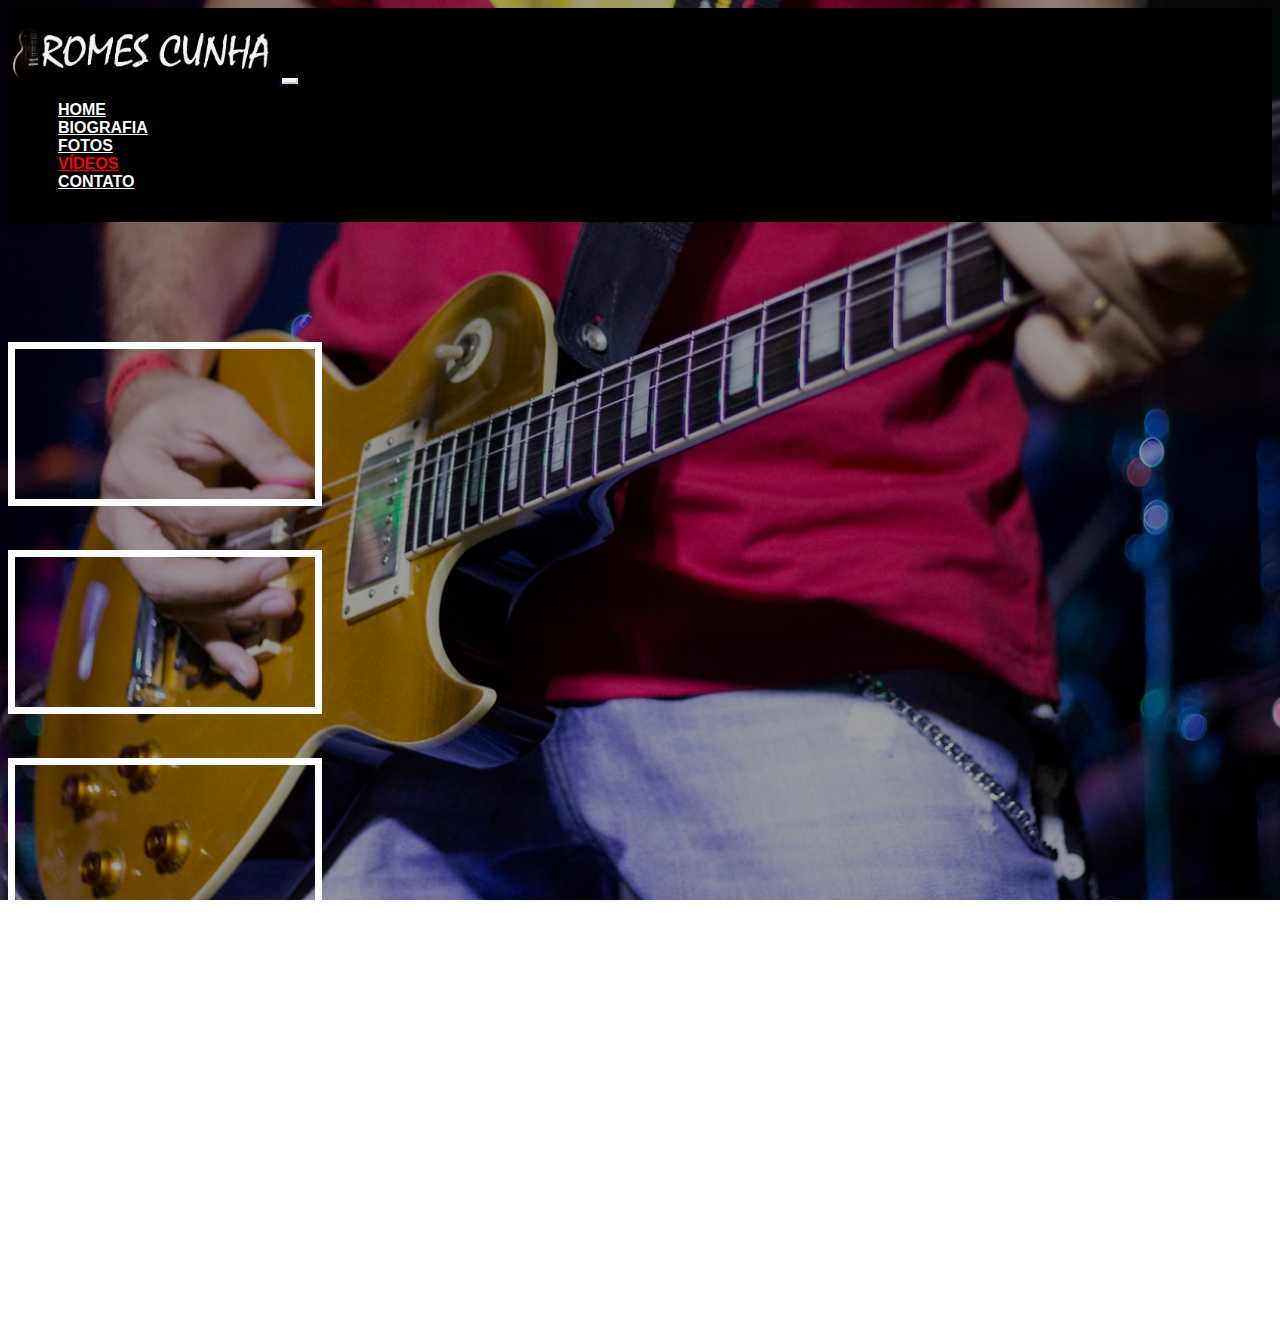
<file: videos.html>
<!DOCTYPE html>
<html lang="pt-br">
  <head>
    <!-- Meta tags Obrigatórias -->
    <meta charset="utf-8">
    <meta name="viewport" content="width=device-width, initial-scale=1, shrink-to-fit=no">

    <!-- Bootstrap CSS -->
    <link rel="stylesheet" href="https://stackpath.bootstrapcdn.com/bootstrap/4.1.3/css/bootstrap.min.css" integrity="sha384-MCw98/SFnGE8fJT3GXwEOngsV7Zt27NXFoaoApmYm81iuXoPkFOJwJ8ERdknLPMO" crossorigin="anonymous">

    <!-- Font Awesome -->
    <link rel="stylesheet" href="https://use.fontawesome.com/releases/v5.3.1/css/all.css" integrity="sha384-mzrmE5qonljUremFsqc01SB46JvROS7bZs3IO2EmfFsd15uHvIt+Y8vEf7N7fWAU" crossorigin="anonymous">

    <!-- HTML5Shiv -->
    <!--[if lt IE 9]>
      <script src="https://oss.maxcdn.com/html5shiv/3.7.2/html5shiv.min.js"></script>
    <![endif]-->

    <!-- Estilo customizado -->
    <link rel="stylesheet" type="text/css" href="css/estilo.css">

    <title>Romes Cunha - Videos</title>
    <link rel="icon" href="imagens2/logo-aba2.jpg"><!--Colocar ícone na guia de navegação-->
  </head>
  <body class="videos">

    <header><!-- Inicio do cabeçalho-->
      <nav class="navbar navbar-expand-md navbar-light fixed-top navbar-black">
        <div class="container">
          
          <a href="index.html" class="navbar-brand">
            <img src="imagens2/logofinal.jpg" width="270" class="img-fluid">
          </a>

          <button class="navbar-toggler" data-toggle="collapse" data-target="#nav-principal"> <!--Configuração menu "hamburger"-->
            <i class="fas fa-bars text-white"></i>
          </button>

          <div class="collapse navbar-collapse" id="nav-principal">
            <ul id="click" class="navbar-nav ml-auto">
              <li class="nav-item">
                <a href="index.html" class="nav-link">Home</a>
              </li>
              <li class="nav-item">
                <a href="biografia.html" class="nav-link">Biografia</a>
              </li>
              <li class="nav-item">
                <a href="fotos.html" class="nav-link">Fotos</a>
              </li>
              <li class="nav-item">
                <a id="videos" href="videos.html" class="nav-link">Vídeos</a>
              </li>
              <li class="nav-item">
                <a href="contato.html" class="nav-link">Contato</a>
              </li>
            </ul>
            
          </div>

        </div>
      </nav>
    </header><!--Fim do cabeçalho-->

    <section id="home" class="d-flex">
      <div class="container">
        <div class="row">
          <div class="col-sm-12 col-md-12 col-lg-12">
            <div class="embed-responsive embed-responsive-16by9" style="margin-top: 120px;">
             <iframe id="borda" class="embed-responsive-item" src="https://www.youtube.com/embed/tRSwCDX98QU" title="YouTube video player" frameborder="0" allow="accelerometer; autoplay; clipboard-write; encrypted-media; gyroscope; picture-in-picture" allowfullscreen></iframe> 
            </div>

            <div class="embed-responsive embed-responsive-16by9" style="margin-top: 40px;">
              <iframe id="borda" class="embed-responsive-item" src="https://www.youtube.com/embed/IKL58va1q2o" title="YouTube video player" frameborder="0" allow="accelerometer; autoplay; clipboard-write; encrypted-media; gyroscope; picture-in-picture" allowfullscreen></iframe>
            </div>

            <div class="embed-responsive embed-responsive-16by9" style="margin-top: 40px;">
              <iframe id="borda" class="embed-responsive-item" src="https://www.youtube.com/embed/JUbs6PHFD-o" title="YouTube video player" frameborder="0" allow="accelerometer; autoplay; clipboard-write; encrypted-media; gyroscope; picture-in-picture" allowfullscreen></iframe>
            </div>

            <div class="embed-responsive embed-responsive-16by9" style="margin-top: 40px;">
              <iframe id="borda" class="embed-responsive-item" src="https://www.youtube.com/embed/v6_S2inrizg" title="YouTube video player" frameborder="0" allow="accelerometer; autoplay; clipboard-write; encrypted-media; gyroscope; picture-in-picture" allowfullscreen></iframe>
            </div>

            <div class="embed-responsive embed-responsive-16by9" style="margin-top: 40px;">
              <iframe id="borda" class="embed-responsive-item" src="https://www.youtube.com/embed/pVAZl2EJg5s" title="YouTube video player" frameborder="0" allow="accelerometer; autoplay; clipboard-write; encrypted-media; gyroscope; picture-in-picture" allowfullscreen></iframe>
            </div>   

            <div class="embed-responsive embed-responsive-16by9" style="margin-top: 40px;">
              <iframe class="embed-responsive-item" id="borda" src="https://www.youtube.com/embed/rr_82bmVDWo" title="YouTube video player" frameborder="0" allow="accelerometer; autoplay; clipboard-write; encrypted-media; gyroscope; picture-in-picture" allowfullscreen></iframe>
            </div>

            <div class="embed-responsive embed-responsive-16by9" style="margin-top: 40px;">
              <iframe id="borda" class="embed-responsive-item" src="https://www.youtube.com/embed/HexiugDkR28" title="YouTube video player" frameborder="0" allow="accelerometer; autoplay; clipboard-write; encrypted-media; gyroscope; picture-in-picture" allowfullscreen></iframe>
            </div><br><br>
          </div> 
        </div><!--/Inner--> 
      </div>
    </section>

    <footer><!-- Rodapé-->
      <div class="container">
        <div class="row">
          <div class="col-md-6">
            <img src="imagens2/logofinal.jpg" width="150" alt="Romes Cunha" style="padding-bottom: 5px;">
            <h4 style="font-size: 1.3em">(34)99989-8515</h4>
          </div>
          <div class="col-md-6">
            <ul class="icones">
              <li>
                <a href="https://www.facebook.com/romes.cunha/" target="_blank"><img src="imagens2/facebook.png" style="padding: 5px 10px;"></a>
              </li>
              <li>
                <a href="https://www.youtube.com/channel/UC5Ijc9HopmOafR8nq778pNA" target="_blank"><img src="imagens2/youtube.png"></a>
              </li>
              <li>
                <a href="https://www.instagram.com/romescunha" target="_blank"><img src="imagens2/instagram.png" style="padding: 5px 10px;"></a>
              </li>
            </ul>
          </div>
          <p style="margin-left: 10px;">&copy; 2021 - Romes Cunha</p>
        </div>
      </div>
    </footer>
    

    <!-- JavaScript (Opcional) -->
    <!-- jQuery primeiro, depois Popper.js, depois Bootstrap JS -->
    <script src="https://code.jquery.com/jquery-3.3.1.slim.min.js" integrity="sha384-q8i/X+965DzO0rT7abK41JStQIAqVgRVzpbzo5smXKp4YfRvH+8abtTE1Pi6jizo" crossorigin="anonymous"></script>
    <script src="https://cdnjs.cloudflare.com/ajax/libs/popper.js/1.14.3/umd/popper.min.js" integrity="sha384-ZMP7rVo3mIykV+2+9J3UJ46jBk0WLaUAdn689aCwoqbBJiSnjAK/l8WvCWPIPm49" crossorigin="anonymous"></script>
    <script src="https://stackpath.bootstrapcdn.com/bootstrap/4.1.3/js/bootstrap.min.js" integrity="sha384-ChfqqxuZUCnJSK3+MXmPNIyE6ZbWh2IMqE241rYiqJxyMiZ6OW/JmZQ5stwEULTy" crossorigin="anonymous"></script>
  </body>
</html>
</file>
<file: css/estilo.css>
html, body, #home {
	height: 100%;
	overflow-x: hidden; /*--Esconder a barra de rolagem horizontal--*/
}


body {
	background: url(../imagens2/romes-guitar7.jpg);
	background-size: cover;
	background-repeat: no-repeat;
	background-attachment: fixed; /*--Deixar o fundo fixo ao rolar a página--*/	
	font-family: Helvetica,Arial, Mistral,sans-serif;
}			

/*--Barra de navegação--*/
nav.navbar-black {
	padding: 15px 0px;
	background: rgba(0,0,0,1);

}

.navbar-light .navbar-nav .nav-link {
		color: white;
		padding: 10px;
		font-weight: bolder;
		text-transform: uppercase;
}

.navbar-light .navbar-nav .nav-link:hover {
		color: red;
}		

.navbar-light .navbar-toggler {
	color: rgba(255,255,255,.5);
	border-color: rgba(255,255,255,0.5);
}
/*--Deixar o hover de cada link marcado--*/
body.home-nav #click a#home-nav,
body.biografia #click a#biografia,
body.fotos #click a#fotos,
body.videos #click a#videos,
body.contato #click a#contato
{
	color: red;
	cursor: text;
}

/*----Capa----*/
.capa {
	text-align: center; 
}

.bandit {
	padding-top: 24px;
}

.bandit img {
	padding-bottom: 15px;
}

.video1 {
	padding-bottom: 24px;
	background-size: cover;
}

.videos-page1 {
	text-align: center;
}

.videos-page2 {
	text-align: center;
	margin-top: 40px;
}


.carousel-control-next, .carousel-control-prev {
	width: 5%;
	padding-top: 250px;
}


/*--Estrutura de conteúdos--*/
.caixa {
	padding-top: 20px;
	padding-bottom: 20px;
}

#servicos {
	background: white;
}

#servicos h2, h3 {
	color: #808080;
}

#recursos {
	color: white;
}

#recursos h2 {
	color: white;
}

#recursos h3 {
	color: white;
}

.albuns {
	padding: 40px 20px;
}

.abs {
	width: 420px;
	padding-left: 20px;

}

.live-bandit {
	width: 400px;
}

.conteudo-link {
	color: #808080;
	size: 900;
}

.conteudo-link:hover {
	text-decoration: none;
	color: red;
}

#blues {
	padding-top: 25px;
}

#uberbrau {
	padding-top: 130px;
}


#borda,#borda img{
border: 7px solid white;
}

.contato-img {
	margin-top: 30px;
}

.conteudo1  {
	display: block;
	float: right;
	
}
.conteudo1-text {
	font-size: 2.5em;
	font-weight: 700;
	letter-spacing: -0.04em;
	color: #808080;
}

.conteudo2 {
	display: inline;
	float: right;
	padding-top: 15px;

}

/*---Rodapé---*/
footer {
	background: #000;
	padding: 50px 0px 20px 0px;
	position: relative; /*--Para que o footer fique sobre a imgem do iphone--*/
}

footer h4 {
	color: #919496;
	font-size: 0.8em;
	text-transform: uppercase;
}

footer .navbar-nav a {
	color: white;
	font-size: 0.8em;
}

footer .navbar-nav a:hover {
	color: #9bf0e1;
	text-decoration: none;
}

footer ul {
	list-style: none;
}

footer ul li {
	float: right;
	margin: 0 5px;
}

.icones {
	padding: 0px 5px 0px;
}

/*---Tipografia---*/
h1 {
	font-weight: 850;
	letter-spacing: -0.05em;
	margin-bottom: 10px;
	padding-top: 200px;
	color: white;
}

h2 {
	font-size: 3em;
	font-weight: 700;
	letter-spacing: -0.04em;
}

h3	 {
	font-size: 2em;
	font-weight: 700;
	letter-spacing: -0.04em;
}

/* Extra small devices (portrait phones, less than 576px)*/
@media (max-width: 575.98px) {
	.btn-custom {
		margin: 10px 15px;
		font-size: 1em;
	}
	
}
	

/* Small devices (landscape phones, 576px and up)*/
@media (min-width: 576px) and (max-width: 767.98px) {
	h1 {
		font-size: 3em;
	}

}

/* Medium devices (tablets, 768px and up)*/
@media (min-width: 768px) and (max-width: 991.98px) {
	h1 {
		font-size: 4em;
	}
	.texto-conteudo p {
		font-size: 1em;
	}
}

/* Large devices (desktops, 992px and up)*/
@media (min-width: 992px) and (max-width: 1199.98px) {
	h1 {
		font-size: 5em;
	}
	
}

/* Extra large devices (large desktops, 1200px and up)*/
@media (min-width: 1200px) {
	h1 {
		font-size: 5em;
	}
}
</file>
